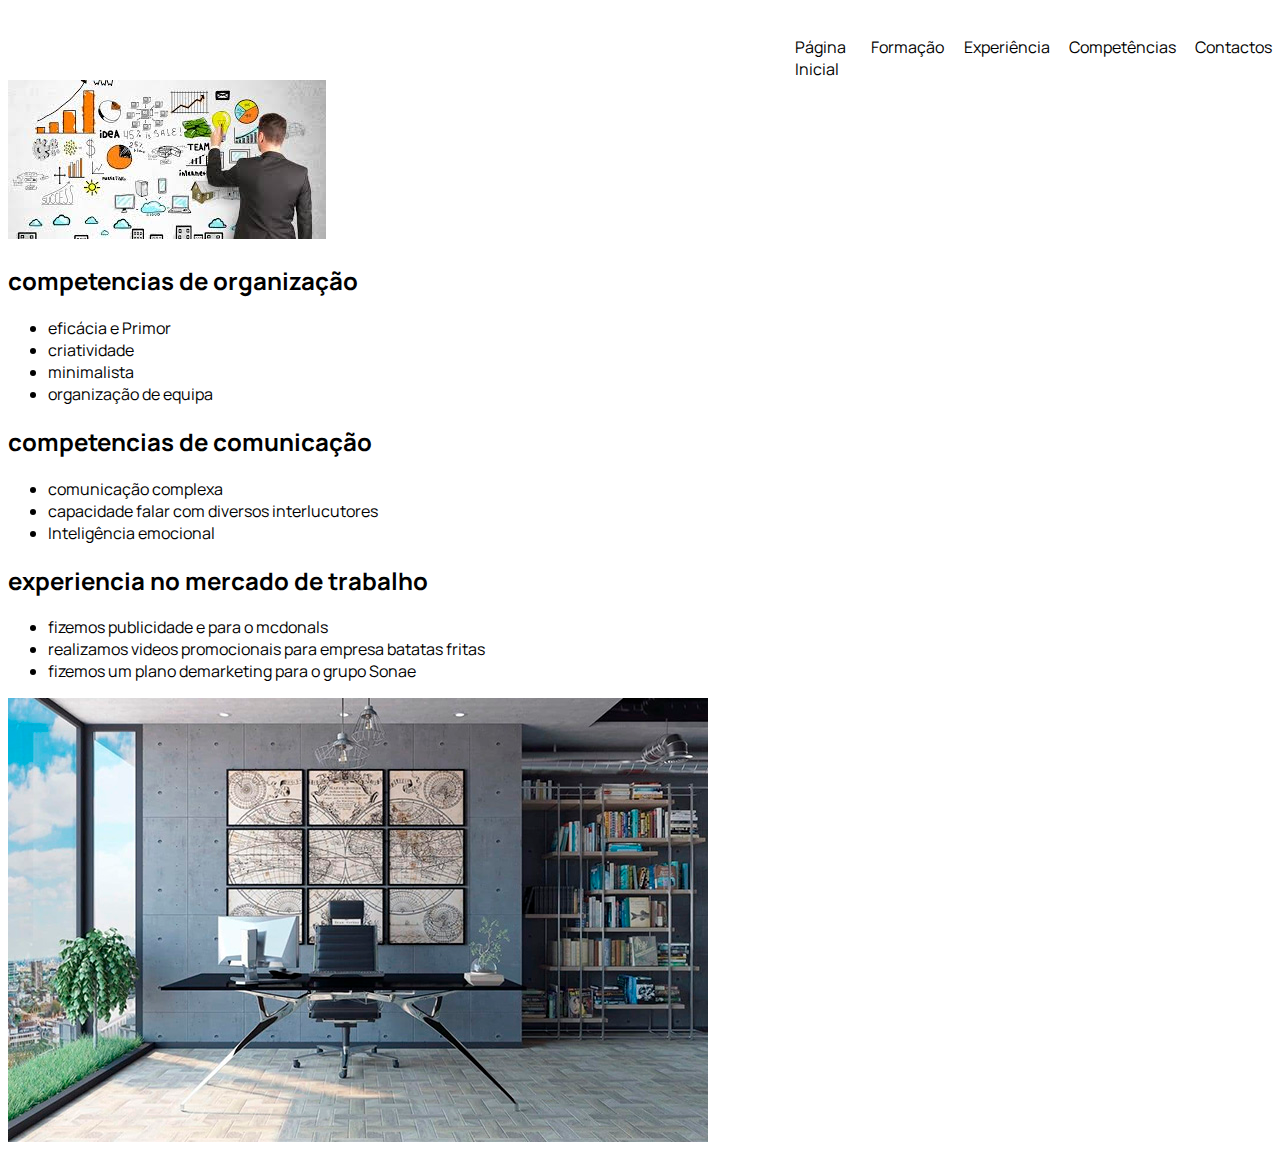
<file: competencias.html>
<!DOCTYPE html>
<html lang="pt-pt">
<head>
    <meta charset="UTF-8">
    <meta name="viewport" content="width=device-width, initial-scale=1.0">
    <title>Competências</title>
    <link rel="stylesheet" href="style.css">
</head>
<body>
    <header>
        <nav>
            <div id="nav-div">

            <a href="index.html" class="nav-link">Página Inicial</a>
            <a href="formacao.html" class="nav-link">Formação</a>
            <a href="experiencia.html" class="nav-link">Experiência</a>
            <a href="#" class="nav-link">Competências</a>
            <a href="contacto.html" class="nav-link">Contactos</a>

            </div>
        </nav>
    </header>

    <img src="images (2).jpg" alt="">

   <p>

    <h2>competencias de organização</h2>
    <ul>
        <li>eficácia e Primor</li>
        <li>criatividade</li>
        <li>minimalista</li>
        <li>organização de equipa</li>

    </ul>

    <h2>competencias de comunicação</h2>
    <ul>
        <li>comunicação complexa</li>
        <li>capacidade falar com diversos interlucutores</li>
        <li>Inteligência emocional</li>

    </ul>

    </p>


    <p>
        <h2>experiencia no mercado de trabalho</h2>
        <ul>
            <li>fizemos publicidade e para o mcdonals</li>
            <li>realizamos videos promocionais para empresa batatas fritas</li>
            <li>fizemos um plano demarketing para o grupo Sonae </li>
        </ul>
    </p>
    <img src="introducao.jpg" alt="">

</body>
</html>
</file>
<file: style.css>
@import url('https://fonts.googleapis.com/css2?family=Manrope:wght@200..800&display=swap');

body {
    font-family: "Manrope", sans-serif;
}

#nav-div {
    margin-left: 60vw;
    margin-top: 4vh;
    display: flex;
    flex-direction: row;
}

.nav-link {
    text-decoration: none;
    color: black;
    margin-left: 1.5vw;
}

#lara {
    text-align: center;
}

#divisao {
    text-align: center;
}
</file>
